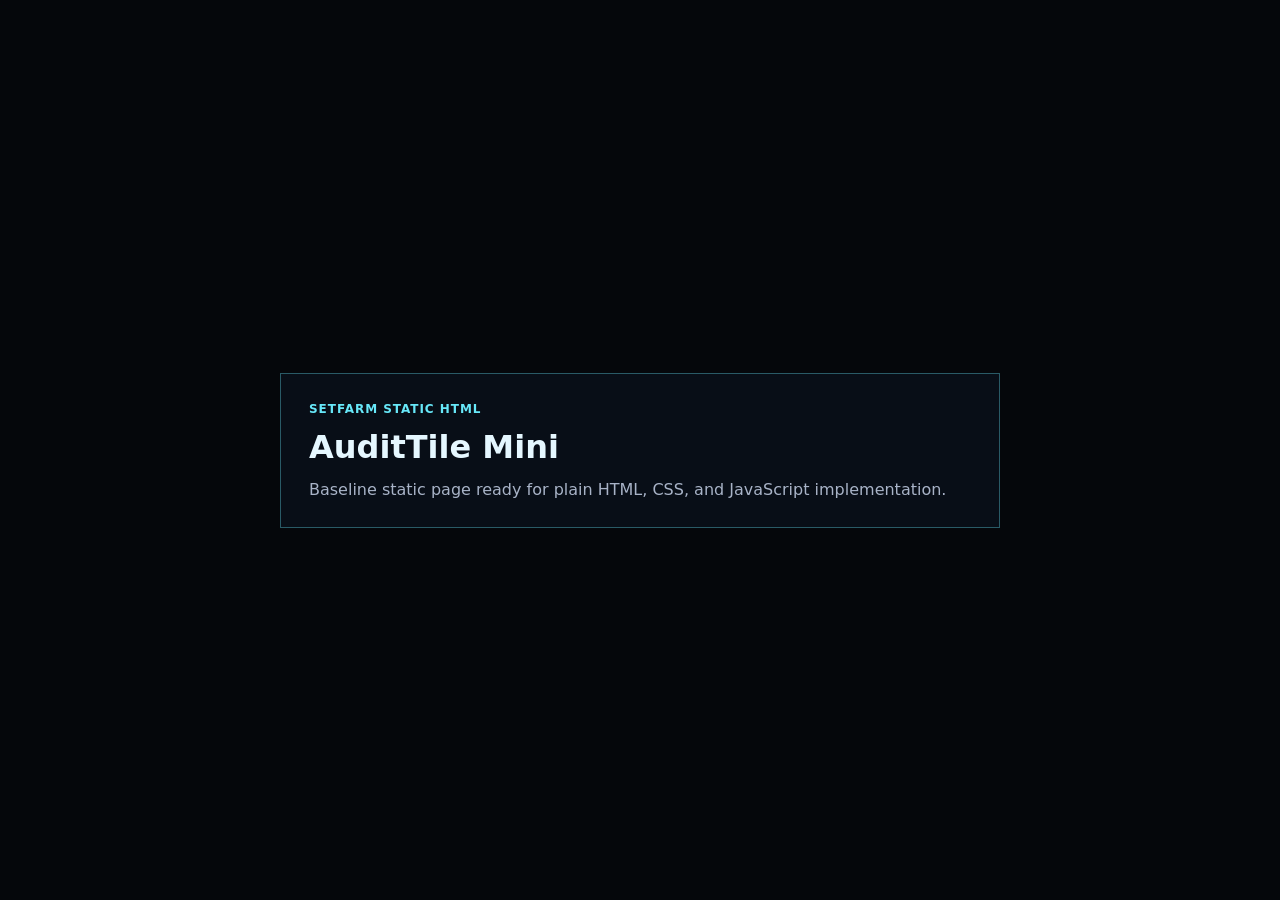
<file: index.html>
<!doctype html>
<html lang="en">
  <head>
    <meta charset="UTF-8" />
    <meta name="viewport" content="width=device-width, initial-scale=1.0" />
    <title>AuditTile Mini</title>
    <link rel="stylesheet" href="assets/css/styles.css" />
  </head>
  <body>
    <main data-setfarm-root="baseline" data-testid="setfarm-app-root" class="app-shell">
      <section class="hero">
        <p class="eyebrow">Setfarm Static HTML</p>
        <h1>AuditTile Mini</h1>
        <p class="summary">Baseline static page ready for plain HTML, CSS, and JavaScript implementation.</p>
      </section>
    </main>
    <script src="assets/js/app.js" defer></script>
    <script src="assets/js/test-bridge.js" defer></script>
  </body>
</html>
</file>
<file: assets/css/styles.css>
:root {
  color-scheme: dark;
  font-family: Inter, ui-sans-serif, system-ui, -apple-system, BlinkMacSystemFont, "Segoe UI", sans-serif;
  background: #05070b;
  color: #e5f7ff;
}

* {
  box-sizing: border-box;
}

body {
  margin: 0;
  min-width: 320px;
  min-height: 100vh;
  background: #05070b;
}

.app-shell {
  min-height: 100vh;
  display: grid;
  place-items: center;
  padding: 32px;
}

.hero {
  width: min(720px, 100%);
  border: 1px solid rgba(103, 232, 249, 0.35);
  background: rgba(9, 16, 26, 0.82);
  padding: 28px;
}

.eyebrow {
  margin: 0 0 12px;
  color: #67e8f9;
  font-size: 12px;
  font-weight: 800;
  letter-spacing: 0.08em;
  text-transform: uppercase;
}

h1 {
  margin: 0;
  font-size: 32px;
}

.summary {
  margin: 14px 0 0;
  color: #a8b3c7;
}
</file>
